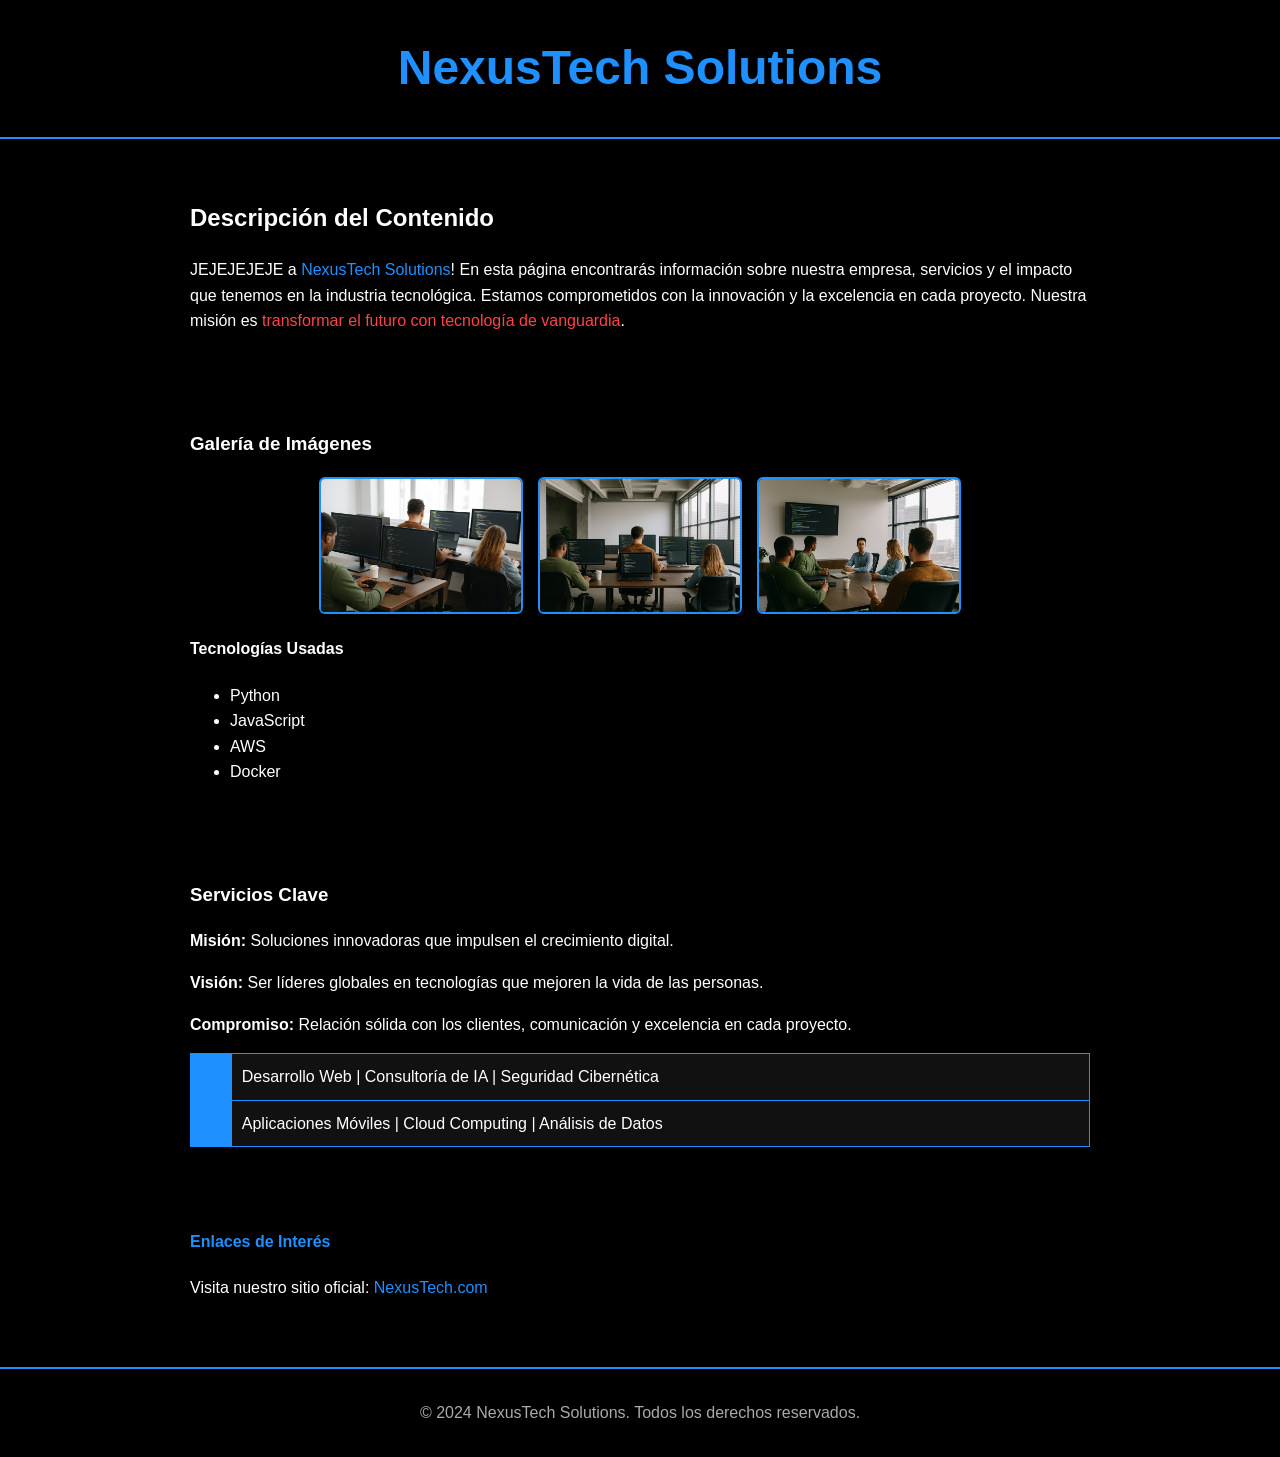
<file: index.html>
<!DOCTYPE html>
<html lang="es">
<head>
    <meta charset="UTF-8">
    <title>Página Corporativa - NexusTech Solutions</title>
    <link rel="stylesheet" href="STYLES/File1.css">
</head>
<body>
    <header>
        <h1><span class="azul">NexusTech Solutions</span></h1>
    </header>

    <section class="cuerpo">
        <h2>Descripción del Contenido</h2>
        <p>
            JEJEJEJEJE a <span class="azul">NexusTech Solutions</span>! 
            En esta página encontrarás información sobre nuestra empresa, 
            servicios y el impacto que tenemos en la industria tecnológica. 
            Estamos comprometidos con la innovación y la excelencia en cada proyecto. 
            Nuestra misión es <span class="rojo">transformar el futuro con tecnología de vanguardia</span>.
        </p>
    </section>

    <section class="galeria">
        
        <h3>Galería de Imágenes</h3>
        <div class="imagenes">
            <img src="IMAGE/imgind1.png" alt="Equipo trabajando">
            <img src="IMAGE/imgind2.png" alt="Oficinas principales">
            <img src="IMAGE/imgind3.png" alt="Sala de conferencias">
        </div>

        <h4>Tecnologías Usadas</h4>
        <ul>
            <li>Python</li>
            <li>JavaScript</li>
            <li>AWS</li>
            <li>Docker</li>
        </ul>
    </section>

    <section class="info">
        <h3>Servicios Clave</h3>
        <p><strong>Misión:</strong> Soluciones innovadoras que impulsen el crecimiento digital.</p>
        <p><strong>Visión:</strong> Ser líderes globales en tecnologías que mejoren la vida de las personas.</p>
        <p><strong>Compromiso:</strong> Relación sólida con los clientes, comunicación y excelencia en cada proyecto.</p>

        <table>
            <tr>
                <th></th>
                <td>Desarrollo Web | Consultoría de IA | Seguridad Cibernética</td>
            </tr>
            <tr>
                <th></th>
                <td>Aplicaciones Móviles | Cloud Computing | Análisis de Datos</td>
            </tr>
        </table>
    </section>

    <section class="enlaces">
        <h4><span class="azul">Enlaces de Interés</span></h4>
        <p>
            Visita nuestro sitio oficial: 
            <a href="https://www.google.com">NexusTech.com</a>
        </p>
    </section>

    <footer>
        <p class="gris">© 2024 NexusTech Solutions. Todos los derechos reservados.</p>
    </footer>
</body>
</html>
</file>
<file: STYLES/File1.css>
body {
    font-family: Arial, sans-serif;
    background-color: #000;
    color: #fff;
    margin: 0;
    padding: 0;
    line-height: 1.6;
}

.azul { color: #1E90FF; }
.rojo { color: #ff4444; }
.gris { color: #aaa; }

header {
    text-align: center;
    padding: 30px;
    border-bottom: 2px solid #1E90FF;
}
header h1 {
    font-size: 48px;
    margin: 0;
}

section {
    padding: 20px;
    margin: 20px auto;
    width: 85%;
    max-width: 900px;
}

.imagenes {
    display: flex;
    justify-content: center;
    gap: 15px;
    margin: 15px 0;
}
.imagenes img {
    width: 200px;
    height: auto;
    border: 2px solid #1E90FF;
    border-radius: 6px;
}

table {
    width: 100%;
    border-collapse: collapse;
    margin-top: 15px;
    background: #111;
}
th, td {
    border: 1px solid #1E90FF;
    padding: 10px;
    text-align: left;
}
th {
    background: #1E90FF;
    color: #fff;
}

a {
    color: #1E90FF;
    text-decoration: none;
}
a:hover {
    text-decoration: underline;
}

footer {
    text-align: center;
    padding: 15px;
    border-top: 2px solid #1E90FF;
    margin-top: 30px;
}
</file>
